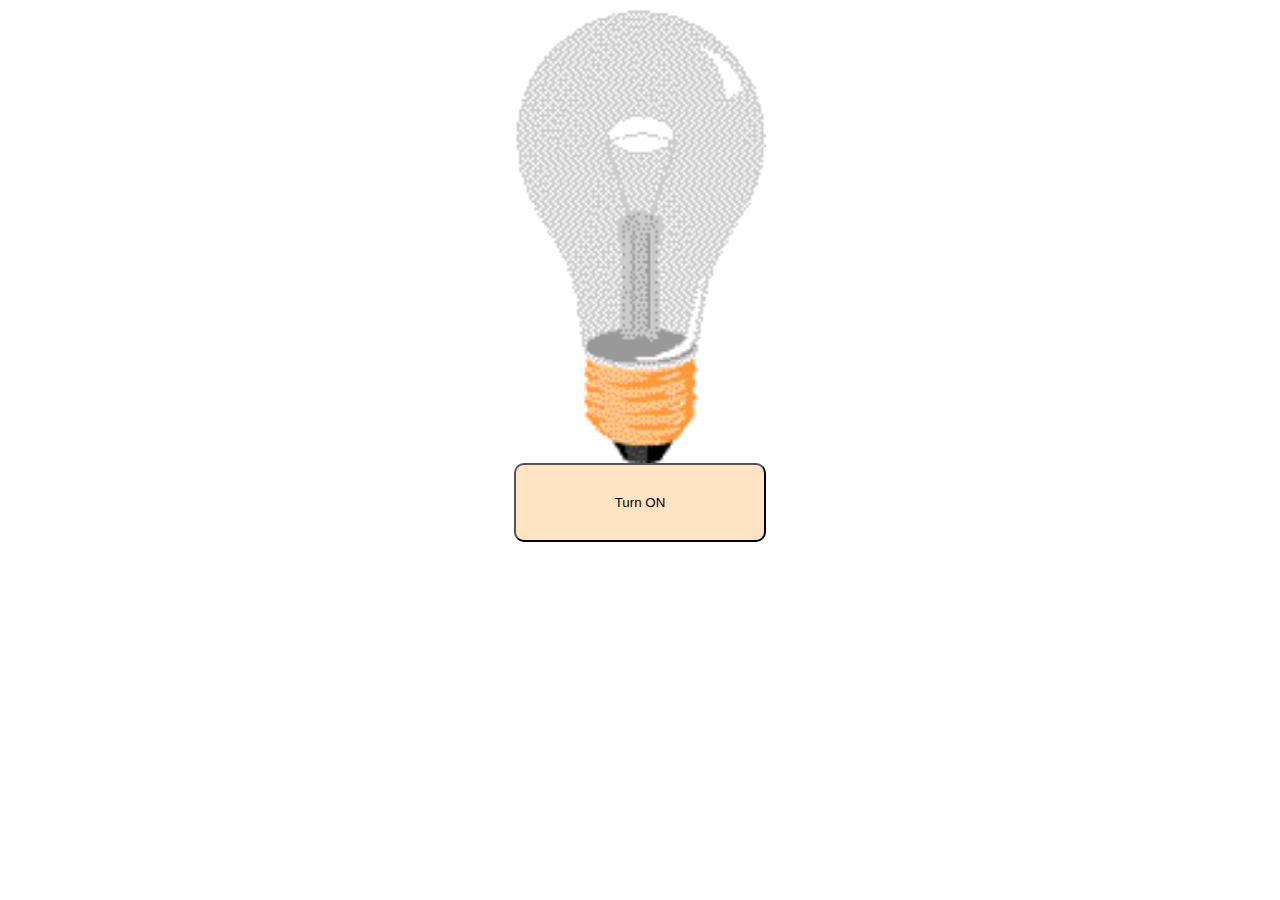
<file: index.html>
<!DOCTYPE html>
<html lang="en">
<head>
    <meta charset="UTF-8">
    <meta http-equiv="X-UA-Compatible" content="IE=edge">
    <meta name="viewport" content="width=device-width, initial-scale=1.0">
    <title>Bulb Qtiyapa</title>
    <link rel="stylesheet" href="style.css">
</head>
<body>
 
    
    <img id="img" src="pic_bulboff.gif">
    <button id="btn">Turn ON</button>

    <script src="script.js"></script>
 
</body>
</html>
</file>
<file: style.css>
#img{
    display: block;
    margin-left: auto;
    margin-right: auto;
    width: 20%;
    }
    #btn{
        display: block;
    margin-left: auto;
    margin-right: auto;
    width: 20%;
    padding:30px;
    background-color: bisque;
    border-radius: 10px 10px 10px 10px;
    }
</file>
